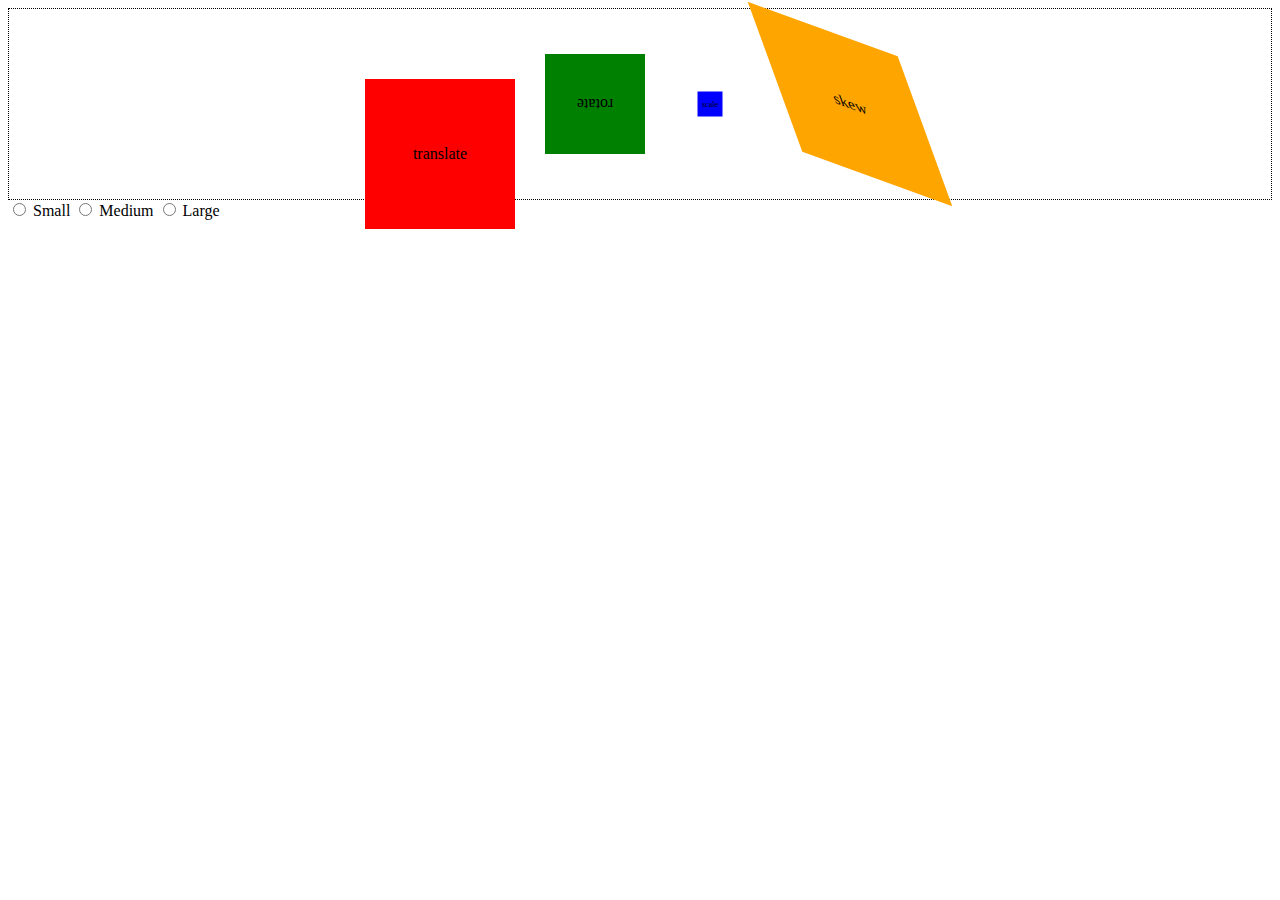
<file: test.html>
<!DOCTYPE html>
<html lang="en">
<head>
    <meta charset="UTF-8">
    <meta name="viewport" content="width=device-width, initial-scale=1.0">
    <title>Test</title>
    <link rel="stylesheet" href="./test.css">
</head>
<body>
     <div class="parent">
        <div class="item red">translate</div>
        <div class="item green">rotate</div>
        <div class="item blue">scale</div>
        <div class="item orange">skew</div>
     </div>
     
          <input type="radio" id="small" name="size-s" />
          <label for="small">Small</label>

          <input type="radio" id="medium"name="size-m"  />
          <label for="medium">Medium</label>
            
          <input type="radio" id="large" name="size-l" /> 
          <label for="large">Large</label>
</body>
</html>
</file>
<file: test.css>
* {
    box-sizing: border-box;
}


.parent {
    display: flex;
    align-items: center;
    justify-content: center;
    gap: 40px;
    padding: 20px;
    border: 1px dotted black;
}

.item {
    display: flex;
    align-items: center;
    justify-content: center;

}

.item.red {
    width: 150px;
    height: 150px;
    background-color: red;
    transform: translate(10px, 50px);
    transition-property: background-color;
    transition-duration: 1ms;
}

.item.red:hover {
    background-color: pink;

}

.item.green {
    width: 100px;
    height: 100px;
    background-color: green;
    transform: rotate(0.5turn);
}

.item.blue {
    width: 50px;
    height: 50px;
    background-color: blue;
    transform: scale(0.5);
}

.item.orange {
    width: 150px;
    height: 150px;
    background-color: orange;
    transform: skew(20deg, 20deg);
}
</file>
